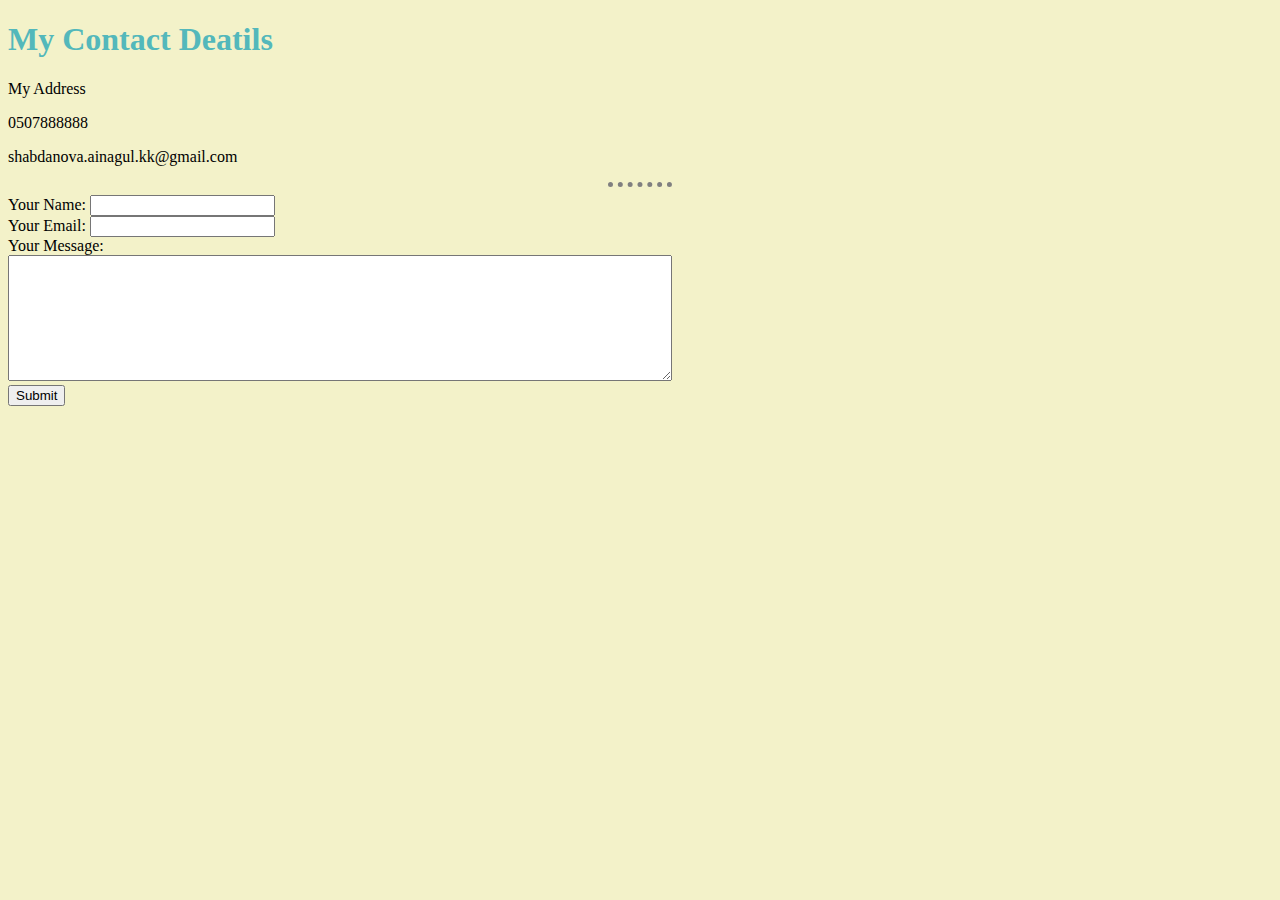
<file: contacts.html>
<!DOCTYPE html>
<html lang="en">
<head>
    <meta charset="UTF-8">
    <meta http-equiv="X-UA-Compatible" content="IE=edge">
    <meta name="viewport" content="width=device-width, initial-scale=1.0">
    <title>Contact Me</title>
    <link  rel="stylesheet" href="CSS/style.css">
</head>
<body>
    <h1>My Contact Deatils</h1>
    <p>My Address </p>
    <p>0507888888</p>
    <p>shabdanova.ainagul.kk@gmail.com</p>
    <hr>
    <form action="mailto:shabdanova.ainagul.kk@gmail.com" method="post" enctype="text/plain">
      <label>Your Name:</label>
      <input type="text" name="yourName" value=""><br>
      <label for="">Your Email:</label>
      <input type="email" name="yourEmail" value=""><br>
      <label for="">Your Message:</label><br>
      <textarea name="yourMessage" rows="8" cols="80"></textarea><br>
      <input type="submit" name="">
    </form>
</body>
</html>
</file>
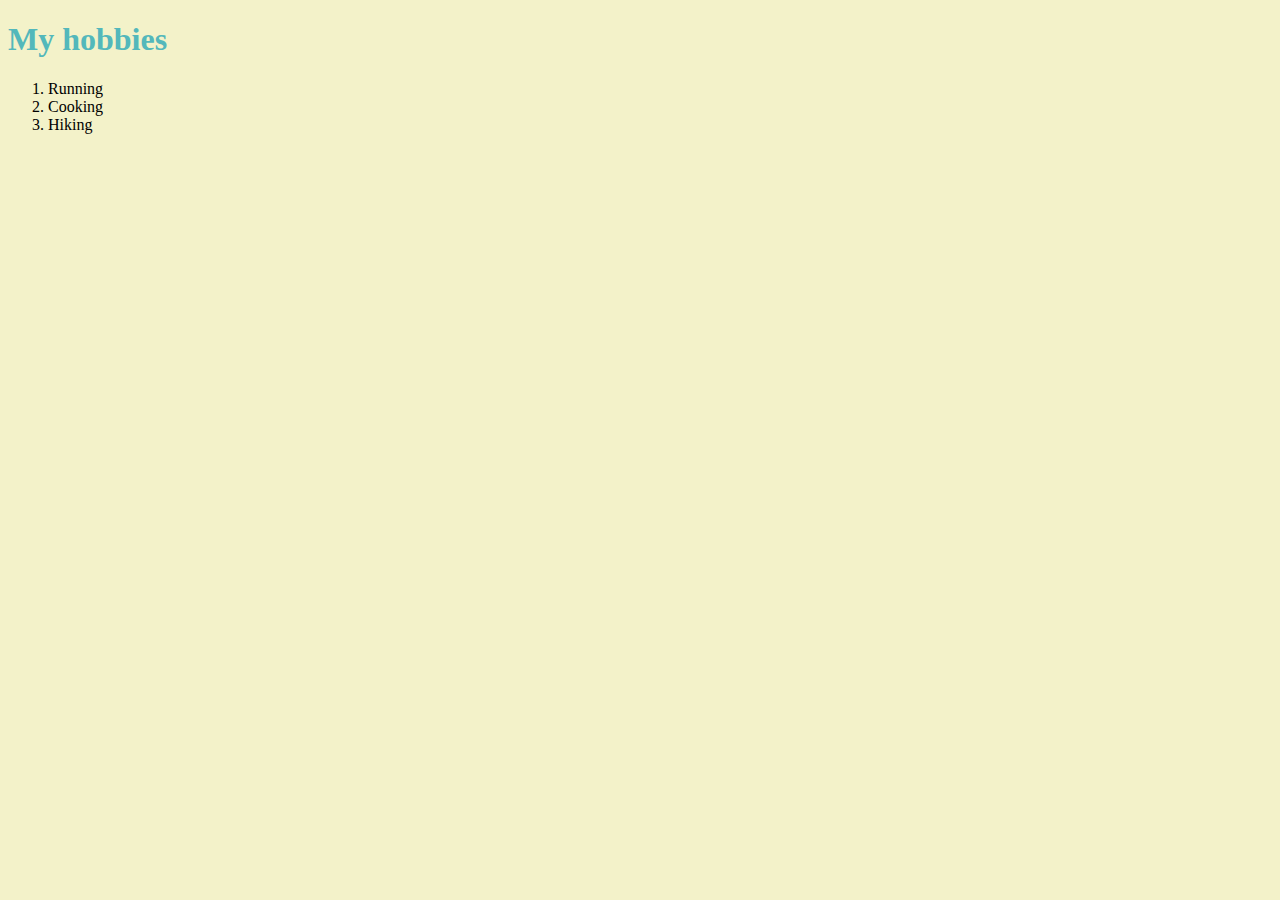
<file: hobbies.html>
<!DOCTYPE html>
<html lang="en">
<head>
    <meta charset="UTF-8">
    <meta http-equiv="X-UA-Compatible" content="IE=edge">
    <meta name="viewport" content="width=device-width, initial-scale=1.0">
    <title>My hobbies</title>
    <link  rel="stylesheet" href="CSS/style.css">
</head>
<body>
    <h1>My hobbies</h1>
    <ol>
        <li>Running</li>
        <li>Cooking</li>
        <li>Hiking</li>  
     </ol>
</body>
</html>
</file>
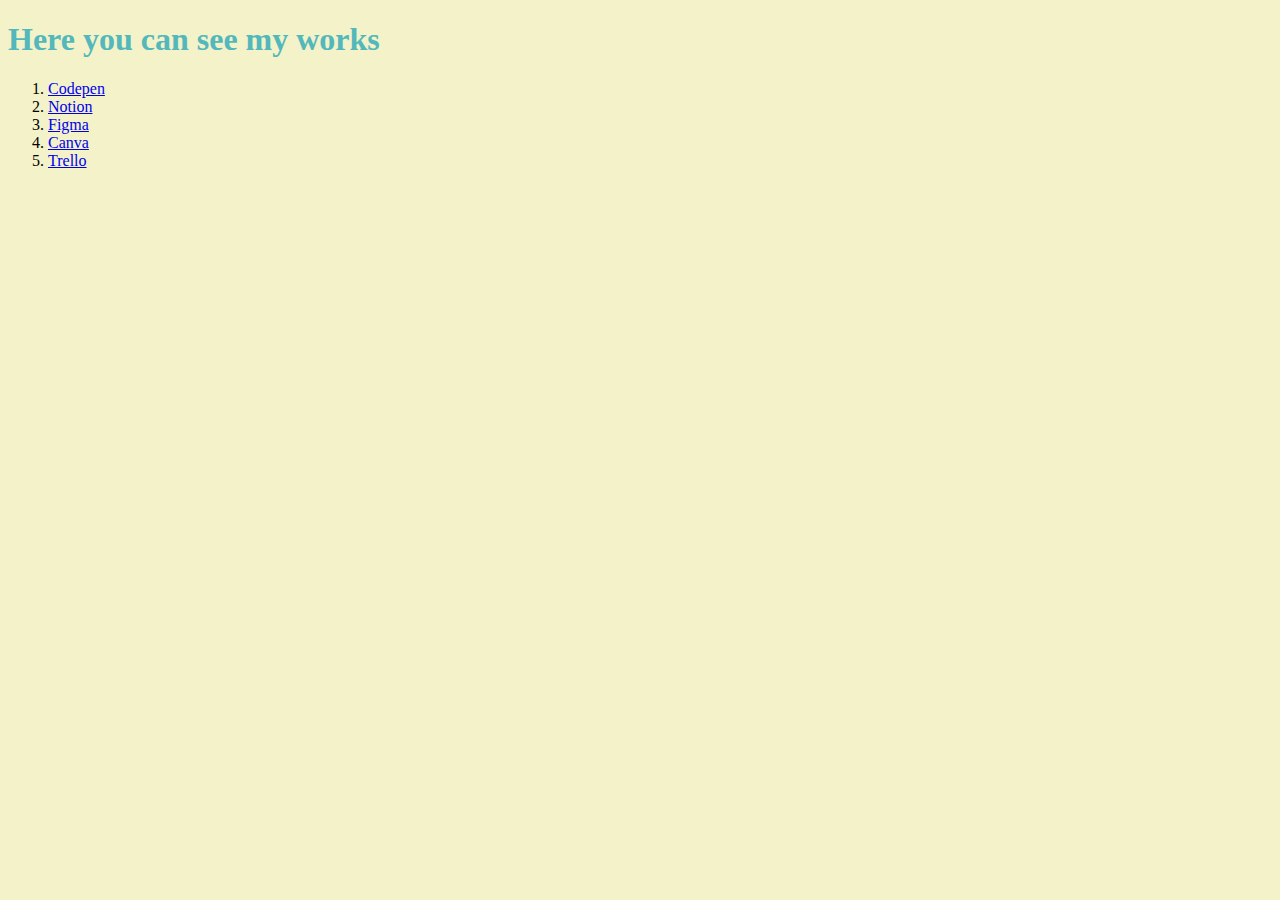
<file: workspaces.html>
<!DOCTYPE html>
<html lang="en">
<head>
    <meta charset="UTF-8">
    <meta http-equiv="X-UA-Compatible" content="IE=edge">
    <meta name="viewport" content="width=device-width, initial-scale=1.0">
    <title>Ainagul's works and workspaces</title>
    <link  rel="stylesheet" href="CSS/style.css">
</head>
<body>
    <h1>Here you can see my works</h1>
    <ol>
        <li><a href="#">Codepen</a></li>
        <li><a href="https://hickory-owl-93c.notion.site/shabdanova-ainagul-kk-gmail-com-a4c30b0f4aef40ff8dfc0082f4dd23be">Notion</a></li>
        <li><a href="https://www.figma.com/file/S6rDdRSlbpVqRuy3hSv4Ug/%D0%9F%D1%80%D0%BE%D1%82%D0%BE%D1%82%D0%B8%D0%BF-%D0%BE%D0%BD%D0%BB%D0%B0%D0%B9%D0%BD-%D0%BC%D0%B0%D0%B3%D0%B0%D0%B7%D0%B8%D0%BD%D0%B0?node-id=0%3A1">Figma</a></li>
        <li><a href="https://www.canva.com/design/DAEjhIp1SOU/HrkDjOHn9x4mW35xayebyg/view?utm_content=DAEjhIp1SOU&utm_campaign=designshare&utm_medium=link&utm_source=sharebutton">Canva</a></li>
        <li><a href="https://trello.com/b/aQEAn7dh">Trello</a></li>
    </ol>
</body>
</html>
</file>
<file: CSS/style.css>
body {
    background-color: #F3F2C9;
  }

        hr {
    border-style: none;
    border-top-style: dotted;
    width: 5%;
    border-color: grey;
    border-width: 5px;
}

h1 {
    color: #53B8BB;
}

h3 {
    color: #53B8BB;
}
</file>
